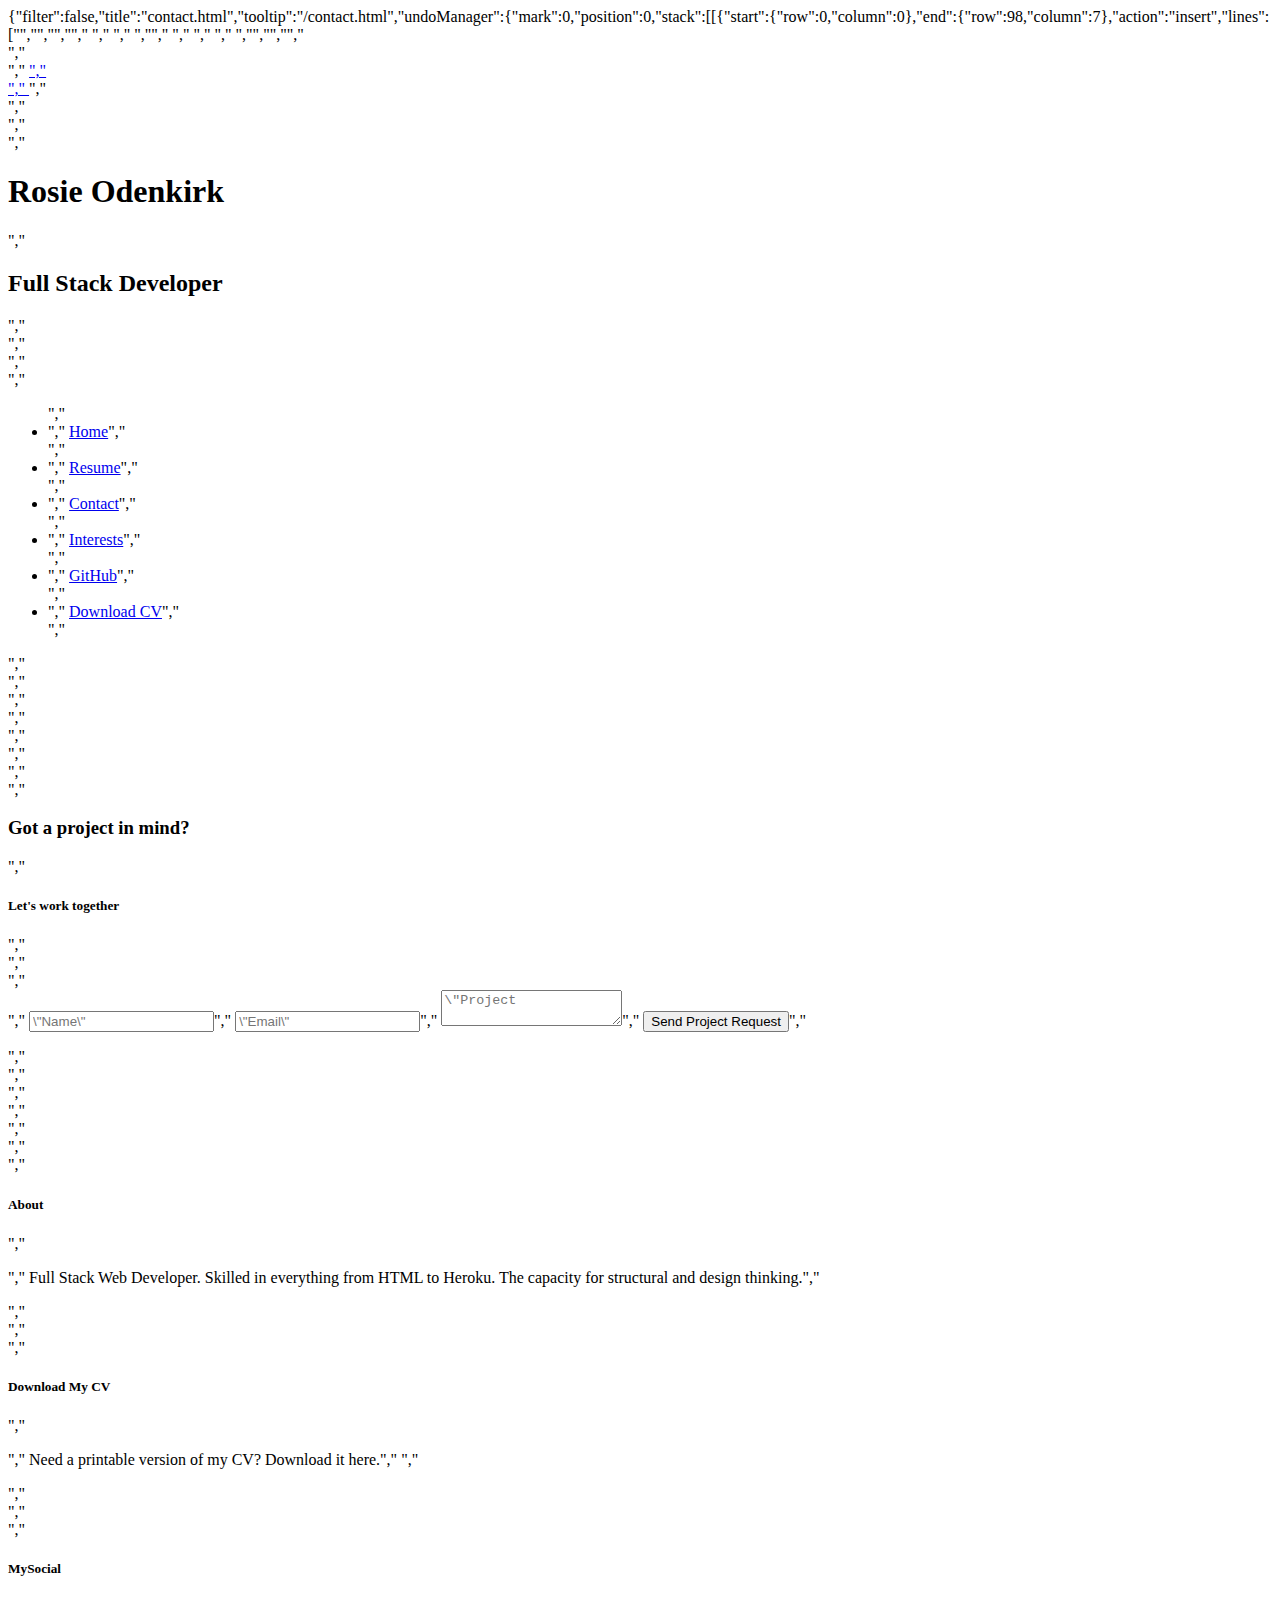
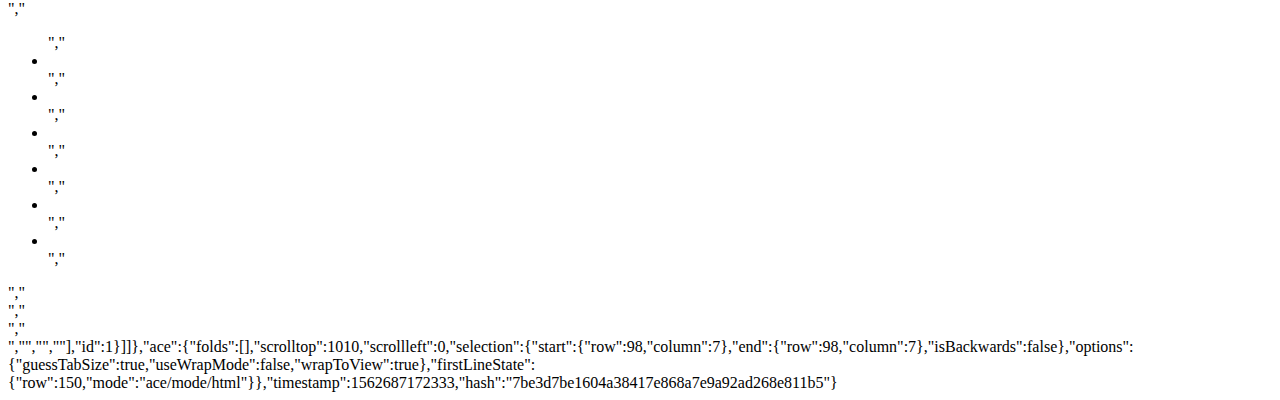
<file: .c9/metadata/environment/contact.html>
{"filter":false,"title":"contact.html","tooltip":"/contact.html","undoManager":{"mark":0,"position":0,"stack":[[{"start":{"row":0,"column":0},"end":{"row":98,"column":7},"action":"insert","lines":["<!DOCTYPE html>","<html lang=\"en-US\">","","<head>","    <meta charset=\"utf-8\">","    <meta name=\"viewport\" content=\"width=device-width, initial-scale=1\">","    <title>Rosie Odenkirk</title>","","    <link rel=\"stylesheet\" href=\"https://maxcdn.bootstrapcdn.com/bootstrap/3.3.7/css/bootstrap.min.css\" type=\"text/css\" />","    <link rel=\"stylesheet\" href=\"https://maxcdn.bootstrapcdn.com/font-awesome/4.7.0/css/font-awesome.min.css\" type=\"text/css\" />","    <link rel=\"stylesheet\" href=\"https://cdnjs.cloudflare.com/ajax/libs/hover.css/2.1.1/css/hover-min.css\" type=\"text/css\" />","    <link rel=\"stylesheet\" href=\"assets/css/style.css\" type=\"text/css\" />","</head>","","<body>","    <header class=\"container-fluid\">","        <div class=\"row\">","            <a href=\"index.html\">","                <div class=\"col-md-4 logo\"></div>","            </a>","            <div class=\"col-md-8\">","                <div class=\"row bg-color-name-title\">","                    <div class=\"heading\">","                        <h1 class=\"name\">Rosie Odenkirk</h1>","                        <h2 class=\"title\"> Full Stack Developer</h2>","                    </div>","                </div>","                <div class=\"row\">","                    <ul id=\"nav\" class=\"list-inline clearfix\">","                        <li class=\"col-xs-6 col-sm-2 ui-menu-color-home menuitem\">","                            <a href=\"index.html\" class=\"hvr-sweep-to-bottom\"><i class=\"fa fa-home\" aria-hidden=\"true\"></i><span>Home</span></a>","                        </li>","                        <li class=\"col-xs-6 col-sm-2 ui-menu-color-resume menuitem\">","                            <a href=\"resume.html\" class=\"hvr-sweep-to-bottom\"><i class=\"fa fa-graduation-cap\" aria-hidden=\"true\"></i><span>Resume</span></a>","                        </li>","                        <li class=\"col-xs-6 col-sm-2 ui-menu-color-contact menuitem\">","                            <a href=\"contact.html\" class=\"hvr-sweep-to-bottom\"><i class=\" fa fa-commenting-o\" aria-hidden=\"true\"></i><span>Contact</span></a>","                        </li>","                        <li class=\"col-xs-6 col-sm-2 ui-menu-color-interests menuitem\">","                            <a href=\"interests.html\" class=\"hvr-sweep-to-bottom\"><i class=\"fa fa-users\" aria-hidden=\"true\"></i><span>Interests</span></a>","                        </li>","                        <li class=\"col-xs-6 col-sm-2 ui-menu-color-github menuitem\">","                            <a href=\"github.html\" class=\"hvr-sweep-to-bottom\"><i class=\"fa fa-github\" aria-hidden=\"true\"></i><span>GitHub</span></a>","                        </li>","                        <li class=\"col-xs-6 col-sm-2 ui-menu-color-download menuitem\">","                            <a href=\"assets/cv/sample-cv.pdf\" target=\"_blank\" class=\"hvr-sweep-to-bottom\"><i class=\"fa fa-download\" aria-hidden=\"true\"></i><span>Download CV</span></a>","                        </li>","                    </ul>","                </div>","            </div>","        </div>","    </header>","    <section class=\"container-fluid\">","        <div class=\"row bg-color-contact\">","            <div>","                <h3 class=\"contact-heading uppercase text-center\">Got a project in mind?</h3>","                <h5 class=\"uppercase text-center\">Let's work together</h5>","            </div>","            <div class=\"center-form\">","                <form>","                <input type=\"text\" name=\"name\" class=\"form-control\" id=\"fullname\" placeholder=\"Name\" required/>","                <input type=\"text\" name=\"emailaddress\" class=\"form-control\" id=\"emailaddress\" placeholder=\"Email\" required/>","                <textarea rows=\"5\" name=\"projectsummary\" class=\"form-control\" id=\"projectsummary\" placeholder=\"Project Description\" required></textarea>","                <button type=\"submit\" class=\"btn btn-secondary center-block\">Send Project Request</button>","                </form>","            </div>","        </div>","    </section>","    <footer class=\"container-fluid\">","        <div id=\"footer-details\" class=\"row\">","            <div class=\"col-sm-4\">","                <h5 class=\"uppercase general-sub\">About</h5>","                <p class=\"inline-block\">","                    Full Stack Web Developer. Skilled in everything from HTML to Heroku. The capacity for structural and design thinking.","                </p>","            </div>","            <div class=\"col-sm-4\">","                <h5 class=\"uppercase general-sub\">Download My CV</h5>","                <p class=\"inline-block\">","                    Need a printable version of my CV? Download it here.","                    <a href=\"assets/cv/sample-cv.pdf\" target=\"_blank\" class=\"cv-pdf\"><i class=\"fa fa-download\" aria-hidden=\"true\"></i></a>","                </p>","            </div>","            <div class=\"col-sm-4\">","                <h5 class=\"uppercase general-sub\">MySocial</h5>","                <ul class=\"list-inline social-links\">","                    <li><a target=\"_blank\" href=\"#\"><i class=\"fa fa-facebook\"></i></a></li>","                    <li><a target=\"_blank\" href=\"#\"><i class=\"fa fa-twitter\"></i></a></li>","                    <li><a target=\"_blank\" href=\"#\"><i class=\"fa fa-linkedin\"></i></a></li>","                    <li><a target=\"_blank\" href=\"#\"><i class=\"fa fa-pinterest\"></i></a></li>","                    <li><a target=\"_blank\" href=\"#\"><i class=\"fa fa-instagram\"></i></a></li>","                    <li><a target=\"_blank\" href=\"#\"><i class=\"fa fa-youtube\"></i></a></li>","                </ul>","            </div>","        </div>","    </footer>","</body>","","</html>"],"id":1}]]},"ace":{"folds":[],"scrolltop":1010,"scrollleft":0,"selection":{"start":{"row":98,"column":7},"end":{"row":98,"column":7},"isBackwards":false},"options":{"guessTabSize":true,"useWrapMode":false,"wrapToView":true},"firstLineState":{"row":150,"mode":"ace/mode/html"}},"timestamp":1562687172333,"hash":"7be3d7be1604a38417e868a7e9a92ad268e811b5"}
</file>
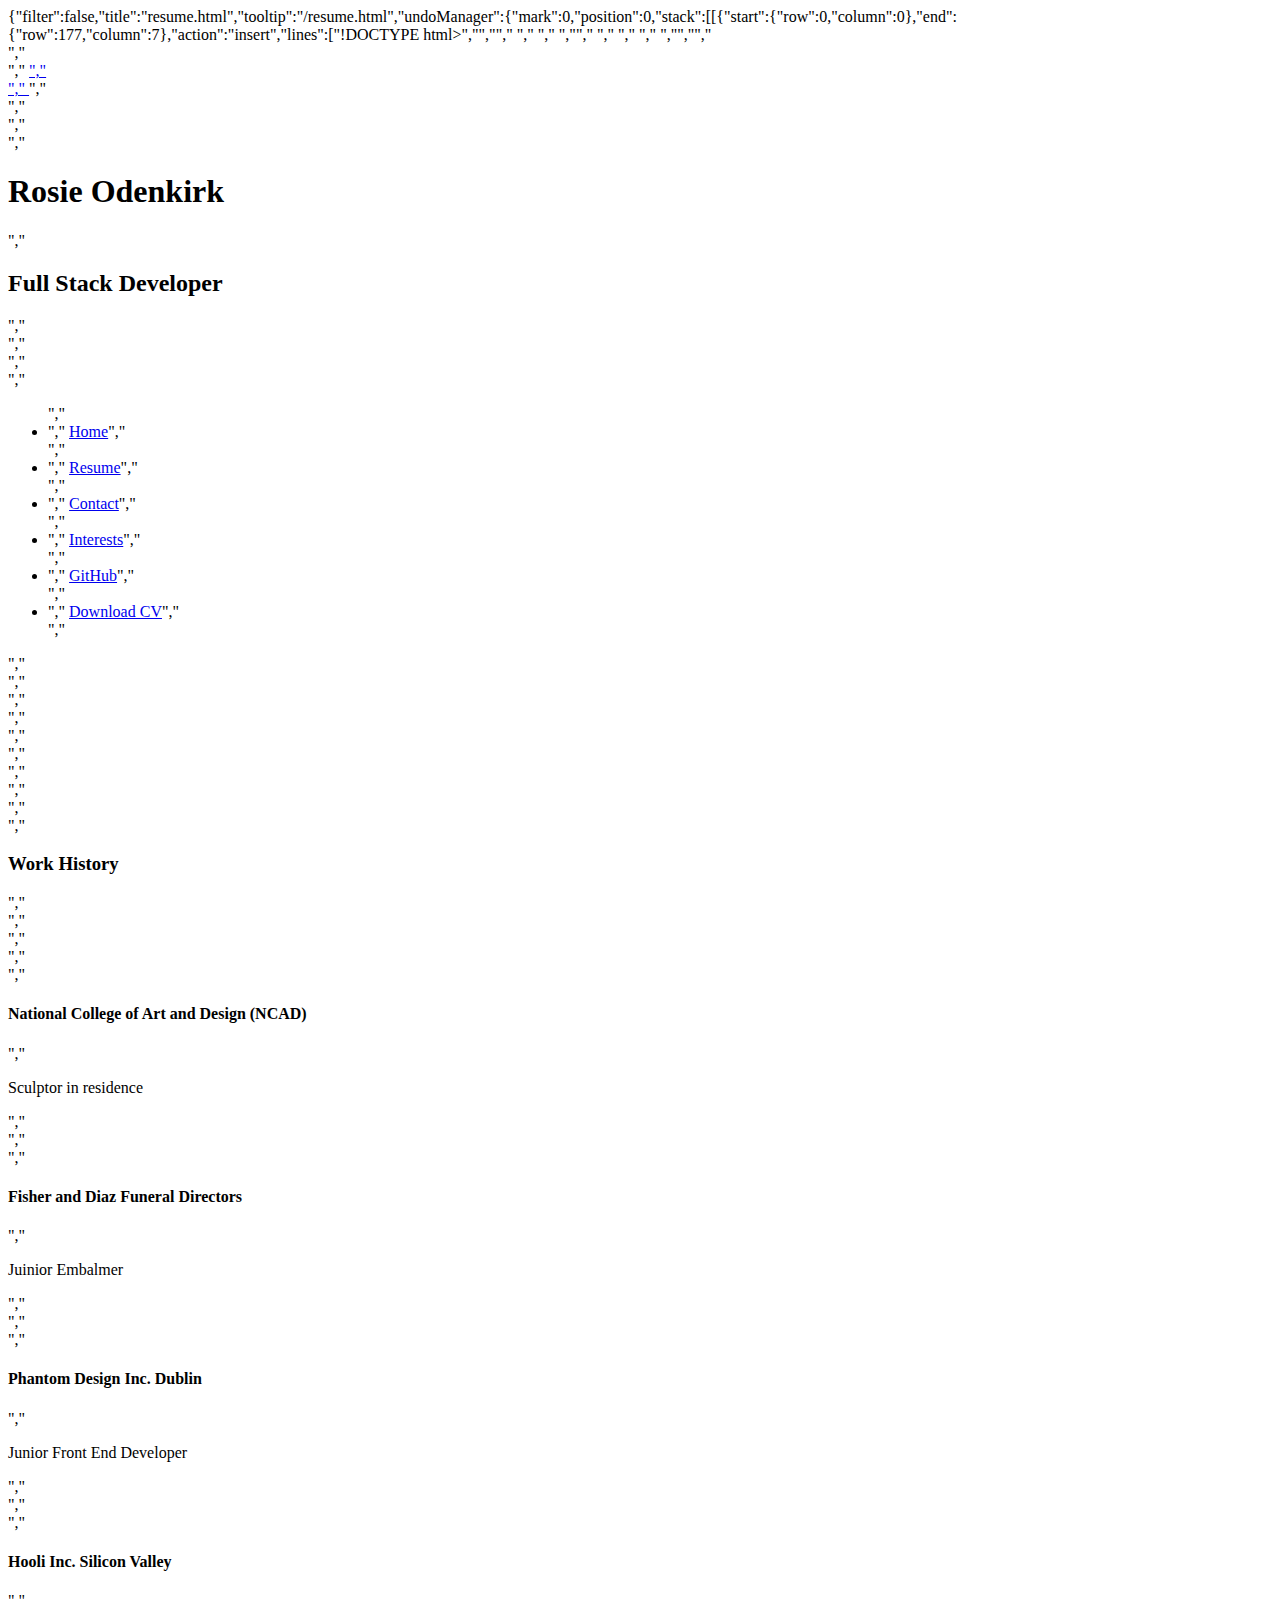
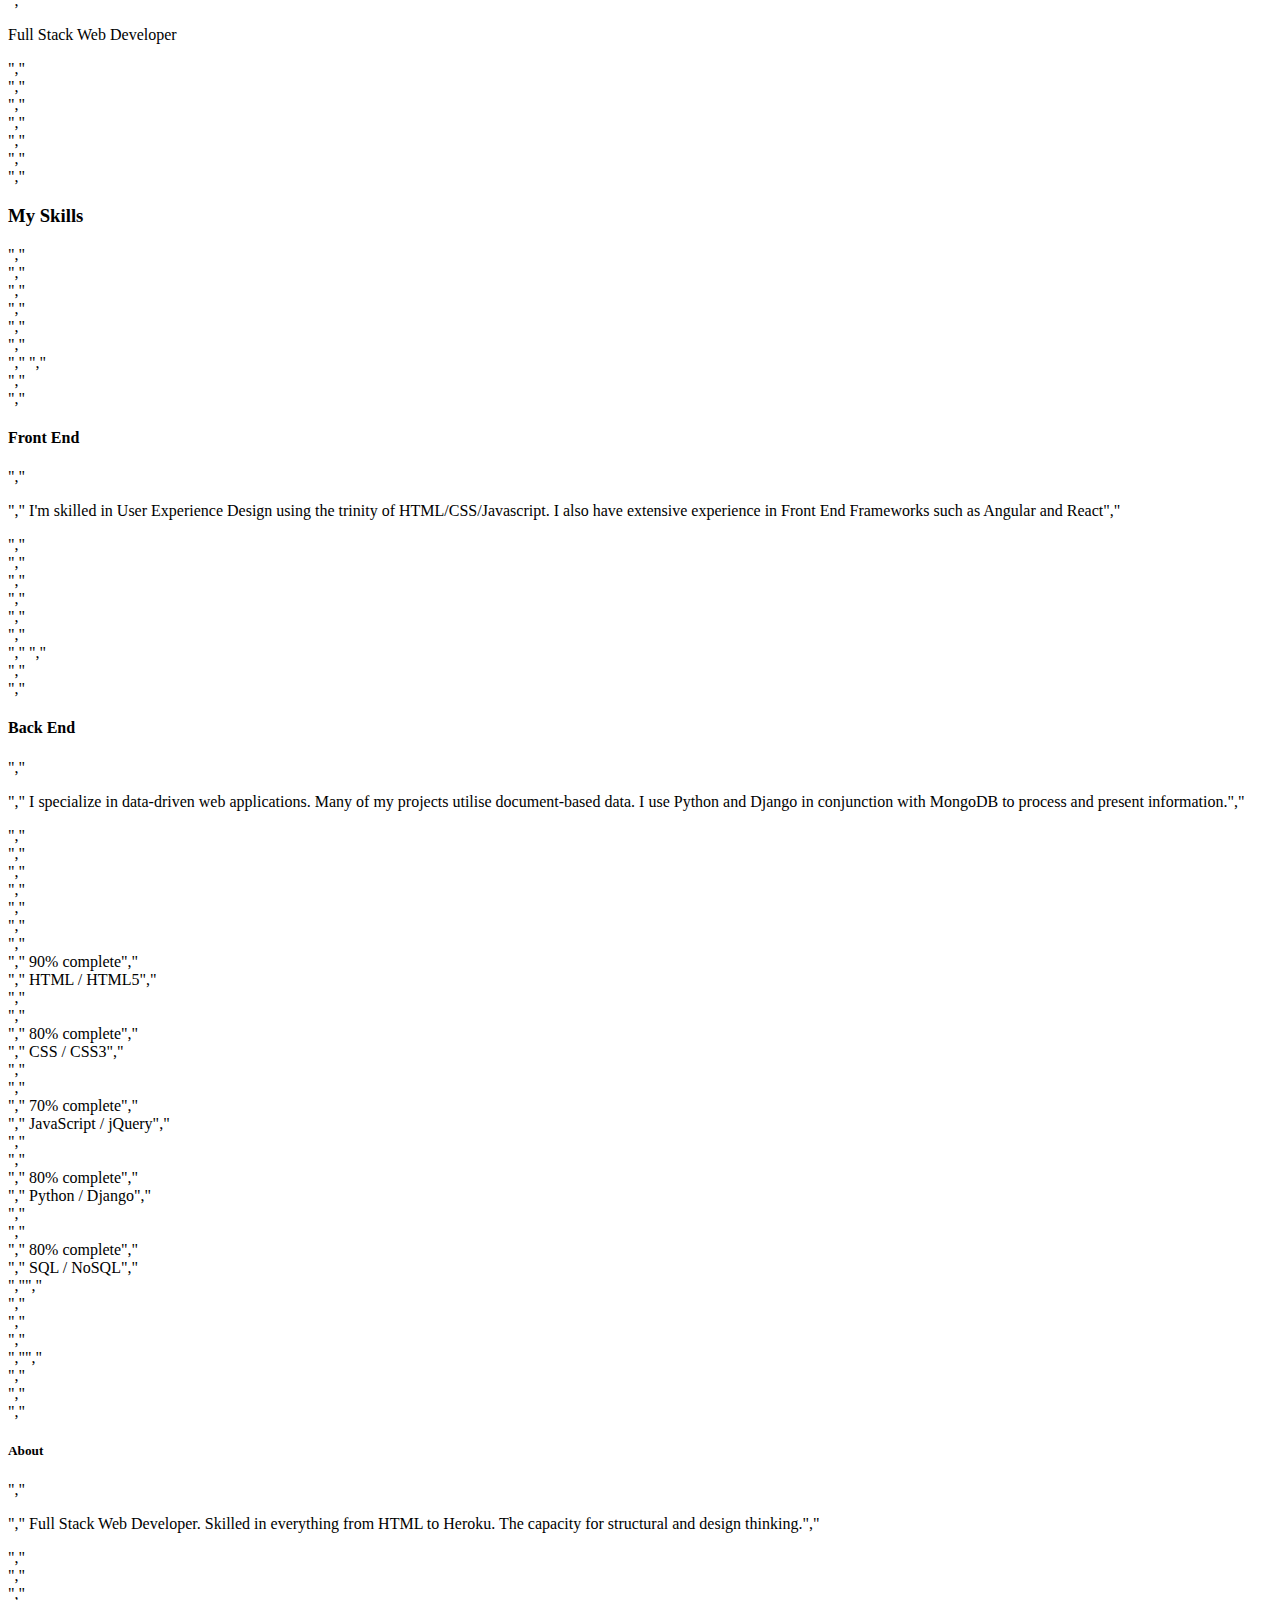
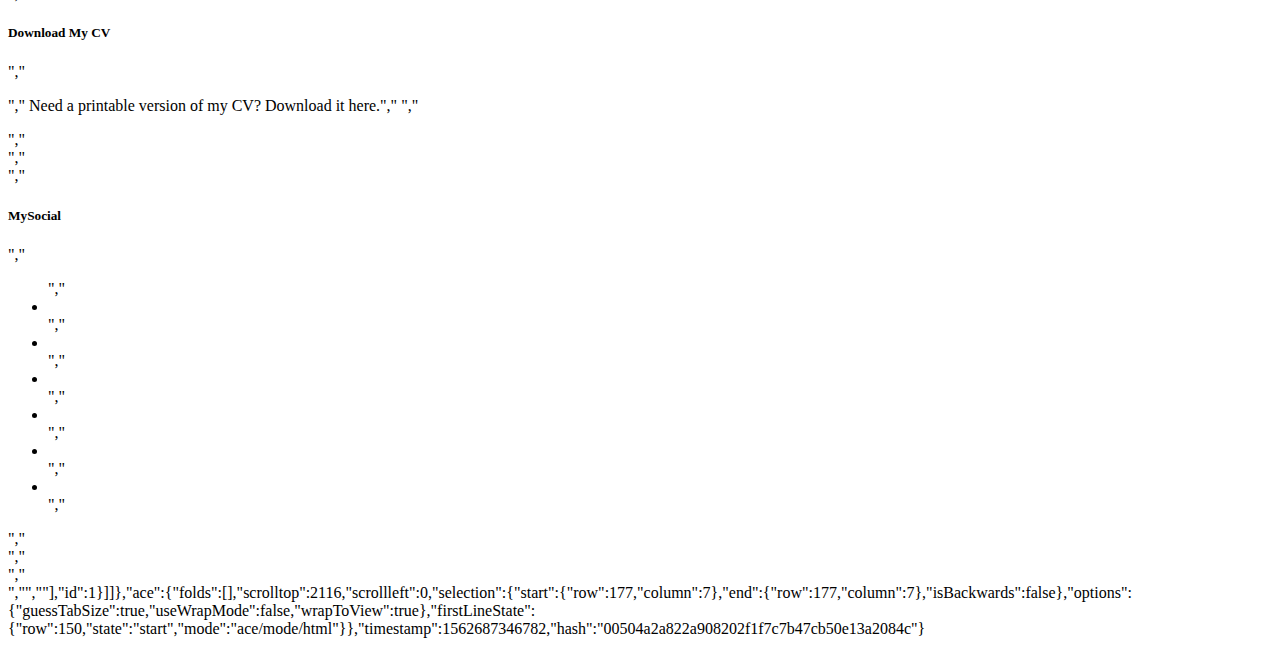
<file: .c9/metadata/environment/resume.html>
{"filter":false,"title":"resume.html","tooltip":"/resume.html","undoManager":{"mark":0,"position":0,"stack":[[{"start":{"row":0,"column":0},"end":{"row":177,"column":7},"action":"insert","lines":["!DOCTYPE html>","<html lang=\"en-US\">","<head>","    <meta charset=\"utf-8\">","    <meta name=\"viewport\" content=\"width=device-width, initial-scale=1\">","    <title>Rosie Odenkirk</title>","","    <link rel=\"stylesheet\" href=\"https://maxcdn.bootstrapcdn.com/bootstrap/3.3.7/css/bootstrap.min.css\" type=\"text/css\" />","    <link rel=\"stylesheet\" href=\"https://maxcdn.bootstrapcdn.com/font-awesome/4.7.0/css/font-awesome.min.css\" type=\"text/css\" />","    <link rel=\"stylesheet\" href=\"https://cdnjs.cloudflare.com/ajax/libs/hover.css/2.1.1/css/hover-min.css\" type=\"text/css\" />","    <link rel=\"stylesheet\" href=\"assets/css/style.css\" type=\"text/css\" />","</head>","<body>","    <header class=\"container-fluid\">","        <div class=\"row\">","            <a href=\"index.html\">","                <div class=\"col-md-4 logo\"></div>","            </a>","            <div class=\"col-md-8\">","                <div class=\"row bg-color-name-title\">","                    <div class=\"heading\">","                        <h1 class=\"name\">Rosie Odenkirk</h1>","                        <h2 class=\"title\"> Full Stack Developer</h2>","                    </div>","                </div>","                <div class=\"row\">","                    <ul id=\"nav\" class=\"list-inline clearfix\">","                        <li class=\"col-xs-6 col-sm-2 ui-menu-color-home menuitem\">","                            <a href=\"index.html\" class=\"hvr-sweep-to-bottom\"><i class=\"fa fa-home\" aria-hidden=\"true\"></i><span>Home</span></a>","                        </li>","                        <li class=\"col-xs-6 col-sm-2 ui-menu-color-resume menuitem\">","                            <a href=\"resume.html\" class=\"hvr-sweep-to-bottom\"><i class=\"fa fa-graduation-cap\" aria-hidden=\"true\"></i><span>Resume</span></a>","                        </li>","                        <li class=\"col-xs-6 col-sm-2 ui-menu-color-contact menuitem\">","                            <a href=\"contact.html\" class=\"hvr-sweep-to-bottom\"><i class=\" fa fa-commenting-o\" aria-hidden=\"true\"></i><span>Contact</span></a>","                        </li>","                        <li class=\"col-xs-6 col-sm-2 ui-menu-color-interests menuitem\">","                            <a href=\"interests.html\" class=\"hvr-sweep-to-bottom\"><i class=\"fa fa-users\" aria-hidden=\"true\"></i><span>Interests</span></a>","                        </li>","                        <li class=\"col-xs-6 col-sm-2 ui-menu-color-github menuitem\">","                            <a href=\"github.html\" class=\"hvr-sweep-to-bottom\"><i class=\"fa fa-github\" aria-hidden=\"true\"></i><span>GitHub</span></a>","                        </li>","                        <li class=\"col-xs-6 col-sm-2 ui-menu-color-download menuitem\">","                            <a href=\"assets/cv/sample-cv.pdf\" target=\"_blank\" class=\"hvr-sweep-to-bottom\"><i class=\"fa fa-download\" aria-hidden=\"true\"></i><span>Download CV</span></a>","                        </li>","                    </ul>","                </div>","            </div>","        </div>","    </header>","    <section class=\"container-fluid\">","        <div class=\"row row-table\">","            <div class=\"col-xs-12 col-sm-12 col-md-4 bg-color-work-history section-column\">","                <div class=\"row\">","                    <div class=\"col-md-12\">","                        <h3 class=\"history-heading uppercase\">Work History</h3>","                    </div>","                </div>","                <div class=\"history-items\">","                    <div class=\"timeline-item\" data-dates=\"02/1998 - 04/2004\">","                        <h4>National College of Art and Design (NCAD)</h4>","                        <p>Sculptor in residence</p>","                    </div>","                    <div class=\"timeline-item\" data-dates=\"04/2004 - 06/2008\">","                        <h4>Fisher and Diaz Funeral Directors</h4>","                        <p>Juinior Embalmer</p>","                    </div>","                    <div class=\"timeline-item\" data-dates=\"06/2008 - 06/2011\">","                        <h4>Phantom Design Inc. Dublin</h4>","                        <p>Junior Front End Developer</p>","                    </div>","                    <div class=\"timeline-item\" data-dates=\"06/2011 - Present\">","                        <h4>Hooli Inc. Silicon Valley</h4>","                        <p>Full Stack Web Developer</p>","                    </div>","                </div>","            </div>","            <div class=\"col-xs-12 col-sm-12 col-md-8 bg-color-three-reasons section-column\">","                <div class=\"row\">","                    <div class=\"col-md-12\">","                        <h3 class=\"section-heading uppercase\"> My Skills</h3>","                    </div>","                </div>","                <div class=\"row\">","                    <div class=\"col-xs-10 col-xs-offset-1 col-sm-offset-0 col-sm-4 col-md-6\">","                        <div class=\"row\">","                            <div class=\"col-xs-2 col-sm-2  col-md-2\">","                                <i class=\"three-reasons-icon fa fa-tv\" aria-hidden=\"true\"></i>","                            </div>","                            <div class=\"col-xs-10 col-sm-10\">","                                <h4 class=\"three-reasons-heading uppercase\">Front End</h4>","                                <p>","                                    I'm skilled in User Experience Design using the trinity of HTML/CSS/Javascript. I also have extensive experience in Front End Frameworks such as Angular and React","                                </p>","                            </div>","                        </div>","                    </div>","                    <div class=\"col-xs-10 col-xs-offset-1 col-sm-offset-0 col-sm-4 col-md-6\">","                        <div class=\"row\">","                            <div class=\"col-xs-2 col-sm-2  col-md-2\">","                                <i class=\"three-reasons-icon fa fa-gears\" aria-hidden=\"true\"></i>","                            </div>","                            <div class=\"col-xs-10 col-sm-10\">","                                <h4 class=\"three-reasons-heading uppercase\">Back End</h4>","                                <p>","                                    I specialize in data-driven web applications. Many of my projects utilise document-based data. I use Python and Django in conjunction with MongoDB to process and present information.","                                </p>","                            </div>","                        </div>","                    </div>","                </div>","                <div class=\"row progress-section\">","                    <div class=\"progress\">","                        <div class=\"progress-bar\" role=\"progressbar\" aria-valuenow=\"90\" aria-valuemin=\"0\" aria-valuemax=\"100\" style=\"width:90%\">","                            <span class=\"sr-only\"> 90% complete</span>","                        </div>","                        <span class=\"progress-type\">HTML / HTML5</span>","                    </div>","                    <div class=\"progress\">","                        <div class=\"progress-bar progress-bar-success\" role=\"progressbar\" aria-valuenow=\"80\" aria-valuemin=\"0\" aria-valuemax=\"100\" style=\"width:80%\">","                            <span class=\"sr-only\"> 80% complete</span>","                        </div>","                        <span class=\"progress-type\">CSS / CSS3</span>","                    </div>","                    <div class=\"progress\">","                        <div class=\"progress-bar progress-bar-info\" role=\"progressbar\" aria-valuenow=\"70\" aria-valuemin=\"0\" aria-valuemax=\"100\" style=\"width:70%\">","                            <span class=\"sr-only\"> 70% complete</span>","                        </div>","                        <span class=\"progress-type\">JavaScript / jQuery</span>","                    </div>","                    <div class=\"progress\">","                        <div class=\"progress-bar progress-bar-warning\" role=\"progressbar\" aria-valuenow=\"80\" aria-valuemin=\"0\" aria-valuemax=\"100\" style=\"width:80%\">","                            <span class=\"sr-only\"> 80% complete</span>","                        </div>","                        <span class=\"progress-type\">Python / Django</span>","                    </div>","                    <div class=\"progress\">","                        <div class=\"progress-bar progress-bar-danger\" role=\"progressbar\" aria-valuenow=\"80\" aria-valuemin=\"0\" aria-valuemax=\"100\" style=\"width:80%\">","                            <span class=\"sr-only\"> 80% complete</span>","                        </div>","                        <span class=\"progress-type\">SQL / NoSQL</span>","                    </div>","","                </div>","            </div>","        </div>","    </section>","","    <footer class=\"container-fluid\">","        <div id=\"footer-details\" class=\"row\">","            <div class=\"col-sm-4\">","                <h5 class=\"uppercase general-sub\">About</h5>","                <p class=\"inline-block\">","                    Full Stack Web Developer. Skilled in everything from HTML to Heroku. The capacity for structural and design thinking.","                </p>","            </div>","            <div class=\"col-sm-4\">","                <h5 class=\"uppercase general-sub\">Download My CV</h5>","                <p class=\"inline-block\">","                    Need a printable version of my CV? Download it here.","                    <a href=\"assets/cv/sample-cv.pdf\" target=\"_blank\" class=\"cv-pdf\"><i class=\"fa fa-download\" aria-hidden=\"true\"></i></a>","                </p>","            </div>","            <div class=\"col-sm-4\">","                <h5 class=\"uppercase general-sub\">MySocial</h5>","                <ul class=\"list-inline social-links\">","                    <li><a target=\"_blank\" href=\"#\"><i class=\"fa fa-facebook\"></i></a></li>","                    <li><a target=\"_blank\" href=\"#\"><i class=\"fa fa-twitter\"></i></a></li>","                    <li><a target=\"_blank\" href=\"#\"><i class=\"fa fa-linkedin\"></i></a></li>","                    <li><a target=\"_blank\" href=\"#\"><i class=\"fa fa-pinterest\"></i></a></li>","                    <li><a target=\"_blank\" href=\"#\"><i class=\"fa fa-instagram\"></i></a></li>","                    <li><a target=\"_blank\" href=\"#\"><i class=\"fa fa-youtube\"></i></a></li>","                </ul>","            </div>","        </div>","    </footer>","</body>","</html>"],"id":1}]]},"ace":{"folds":[],"scrolltop":2116,"scrollleft":0,"selection":{"start":{"row":177,"column":7},"end":{"row":177,"column":7},"isBackwards":false},"options":{"guessTabSize":true,"useWrapMode":false,"wrapToView":true},"firstLineState":{"row":150,"state":"start","mode":"ace/mode/html"}},"timestamp":1562687346782,"hash":"00504a2a822a908202f1f7c7b47cb50e13a2084c"}
</file>
